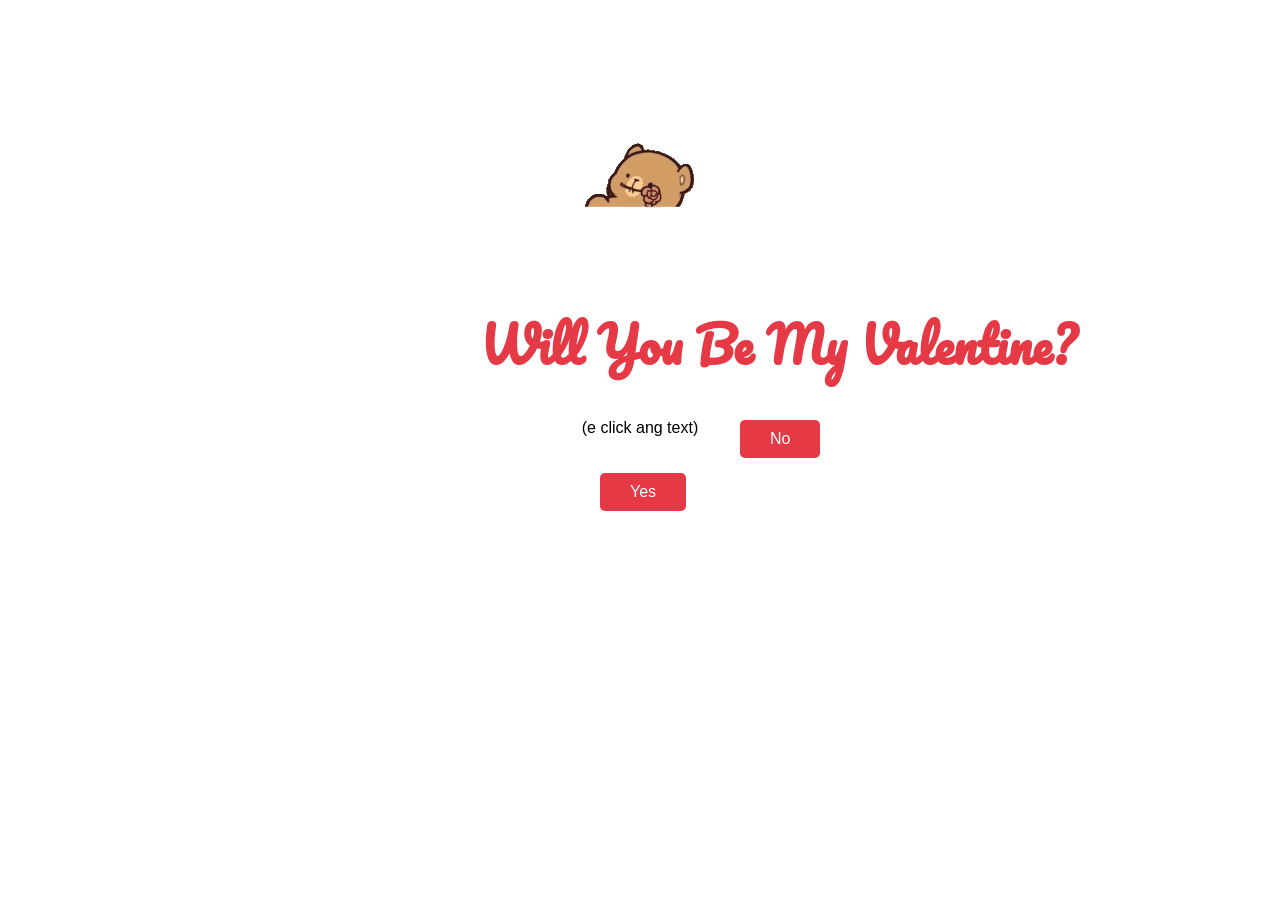
<file: index.html>
<!doctype html>
<html>
  <head>
    <title>Will You Be My Valentine?</title>
    <link rel="stylesheet" href="valentine.css" />
  </head>
  <body>
    <div class="card">
      <img src="gift.gif" alt="Gift Box" />
    </div>

    <h1>Will You Be My Valentine?</h1>
    <p>(e click ang text)</p>
    <button id="y"><a href="yes.html">Yes</a></button>
    <button id="n">No</button>
    <script>
      (function () {
        const nBtn = document.getElementById("n");
        function moveButtonRandomly() {
          const btnRect = nBtn.getBoundingClientRect();
          const vw = window.innerWidth;
          const vh = window.innerHeight;
          const maxX = Math.max(0, vw - btnRect.width);
          const maxY = Math.max(0, vh - btnRect.height);
          const x = Math.floor(Math.random() * maxX);
          const y = Math.floor(Math.random() * maxY);
          nBtn.style.position = "absolute";
          nBtn.style.left = x + "px";
          nBtn.style.top = y + "px";
        }
        nBtn.addEventListener("click", moveButtonRandomly);
      })();
    </script>
  </body>
</html>
</file>
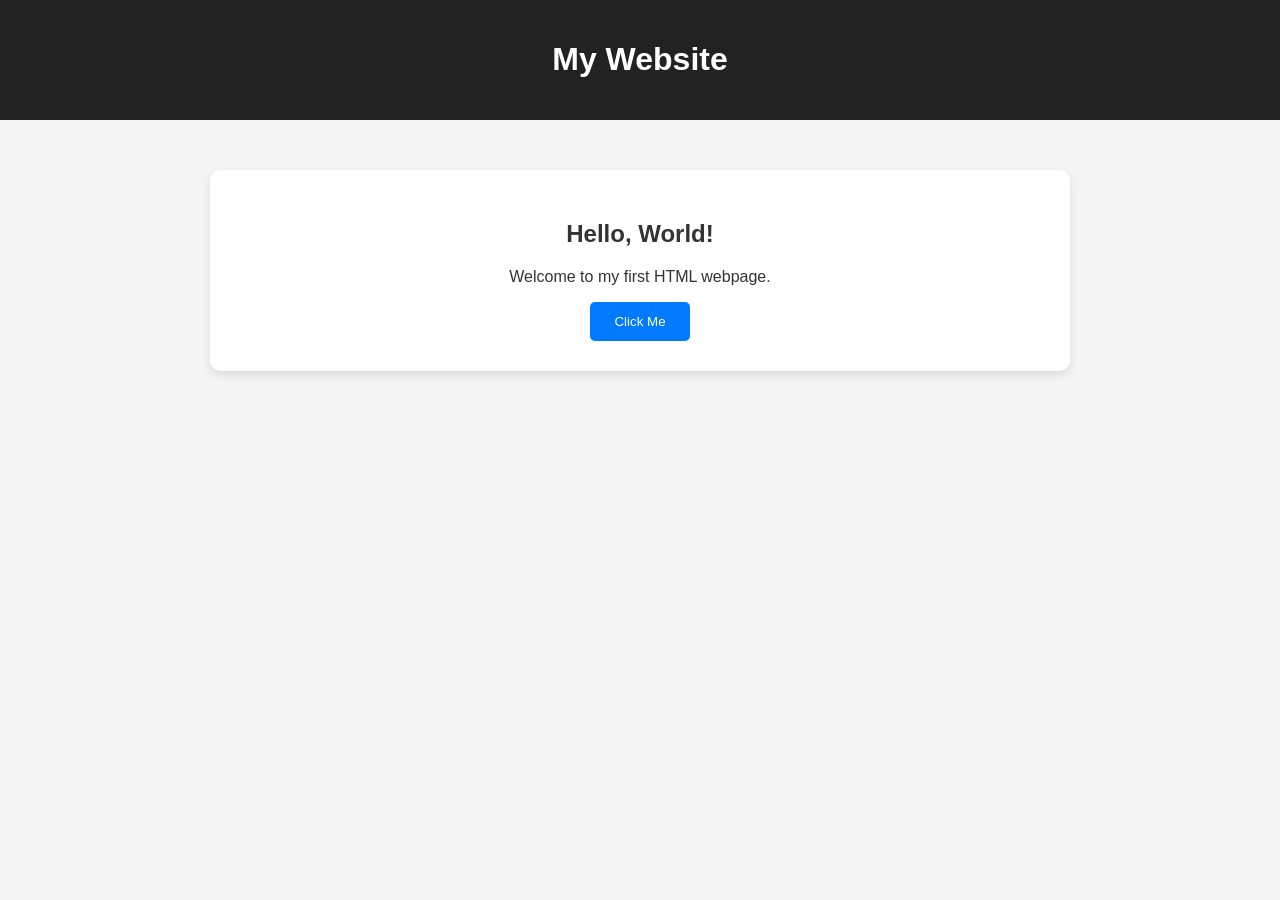
<file: folder2/index.html>
<!DOCTYPE html>
<html lang="en">
<head>
    <meta charset="UTF-8">
    <meta name="viewport" content="width=device-width, initial-scale=1.0">
    <title>My Website</title>

    <style>
        body {
            margin: 0;
            font-family: Arial, sans-serif;
            background-color: #f4f4f4;
            color: #333;
        }

        header {
            background-color: #222;
            color: white;
            padding: 20px;
            text-align: center;
        }

        main {
            max-width: 800px;
            margin: 50px auto;
            padding: 30px;
            background: white;
            border-radius: 10px;
            text-align: center;
            box-shadow: 0 4px 10px rgba(0, 0, 0, 0.1);
        }

        button {
            padding: 12px 24px;
            background-color: #007bff;
            color: white;
            border: none;
            border-radius: 5px;
            cursor: pointer;
        }

        button:hover {
            background-color: #0056b3;
        }
    </style>
</head>

<body>

    <header>
        <h1>My Website</h1>
    </header>

    <main>
        <h2>Hello, World!</h2>
        <p>Welcome to my first HTML webpage.</p>

        <button onclick="alert('Hello!')">
            Click Me
        </button>
    </main>

</body>
</html>
</file>
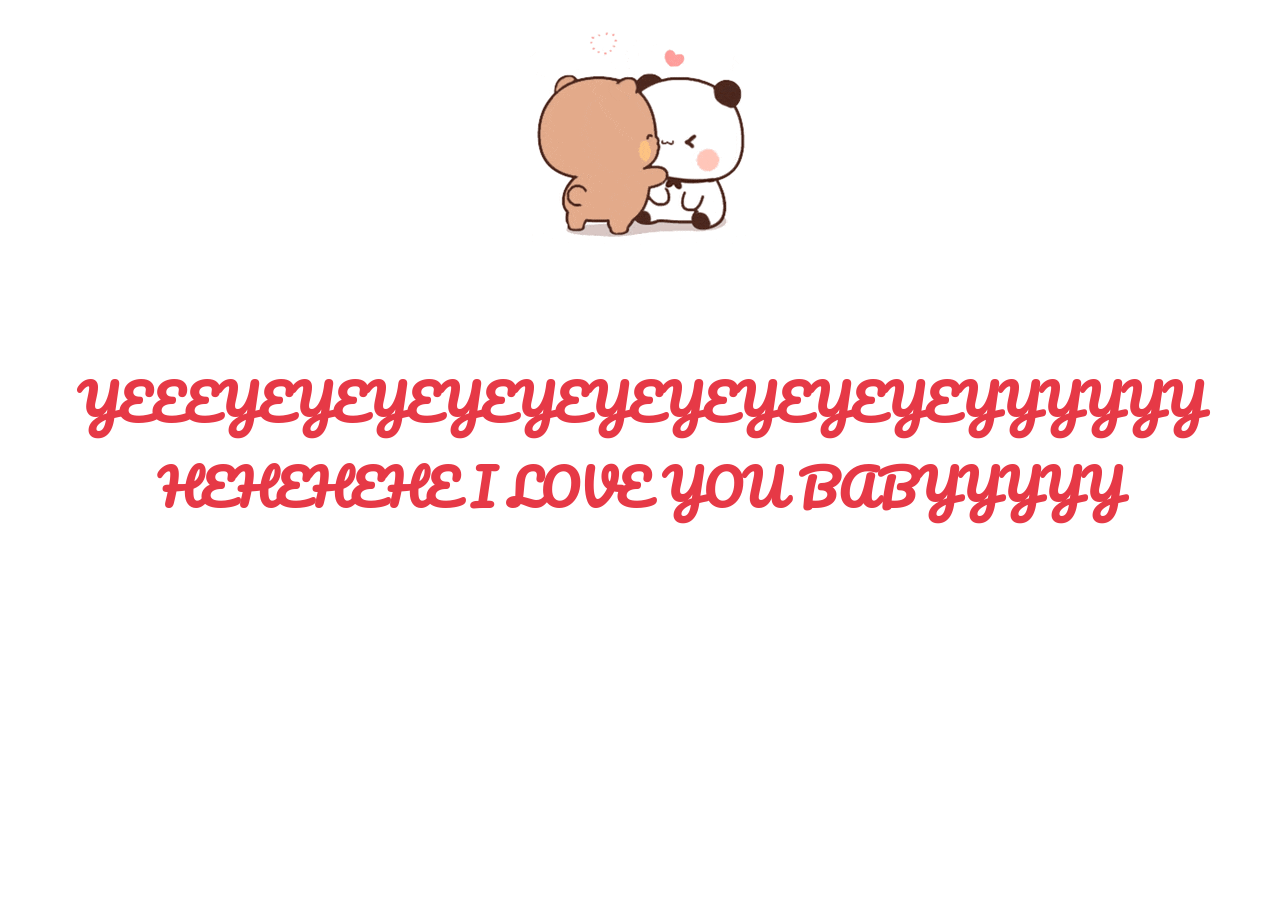
<file: yes.html>
<!doctype html>
<html>
  <head>
    <link rel="stylesheet" href="valentine.css" />
    <title>YEYYYYYYYYYYY</title>
  </head>
  <body>
    <div class="card">
      <img src="thank-you.gif" alt="Thank You Gift" />
    </div>
    <h2>YEEEYEYEYEYEYEYEYEYEYEYEYYYYYY HEHEHEHE I LOVE YOU BABYYYYY</h2>
  </body>
</html>
</file>
<file: valentine.css>
@import url("https://fonts.googleapis.com/css2?family=Pacifico&display=swap");

body,
html {
  height: 100%;
  margin: 0;
}
p {
  font-family: Verdana, Geneva, Tahoma, sans-serif;
  padding-top: -100px;
  text-align: center;
}
body {
  position: relative;
}

.card {
  display: flex;
  justify-content: center;
  align-items: center;
  height: 30%;
}
h1 {
  padding-left: 480px;

  font-family: "Pacifico", cursive;
  font-size: 48px;
  color: #e63946;
}
h2 {
  padding: 50px;

  text-align: center;
  font-family: "Pacifico", cursive;
  font-size: 48px;
  color: #e63946;
}

button {
  margin-top: 20px;
  padding: 10px 30px;
  font-size: 16px;
  color: #fff;
  background-color: #e63946;
  border: none;
  border-radius: 5px;
  cursor: pointer;
}

#y {
  margin-left: 600px;
}

#n {
  position: absolute;
  left: calc(50% + 100px);
  top: 400px;
  transform: none;
}
#y:hover {
  background-color: rgb(53, 169, 43);
}
#n:hover {
  background-color: rgb(53, 169, 43);
}

/* Make the link inside the #y button white and remove underline */
#y a {
  color: #fff;
  text-decoration: none;
}
</file>
